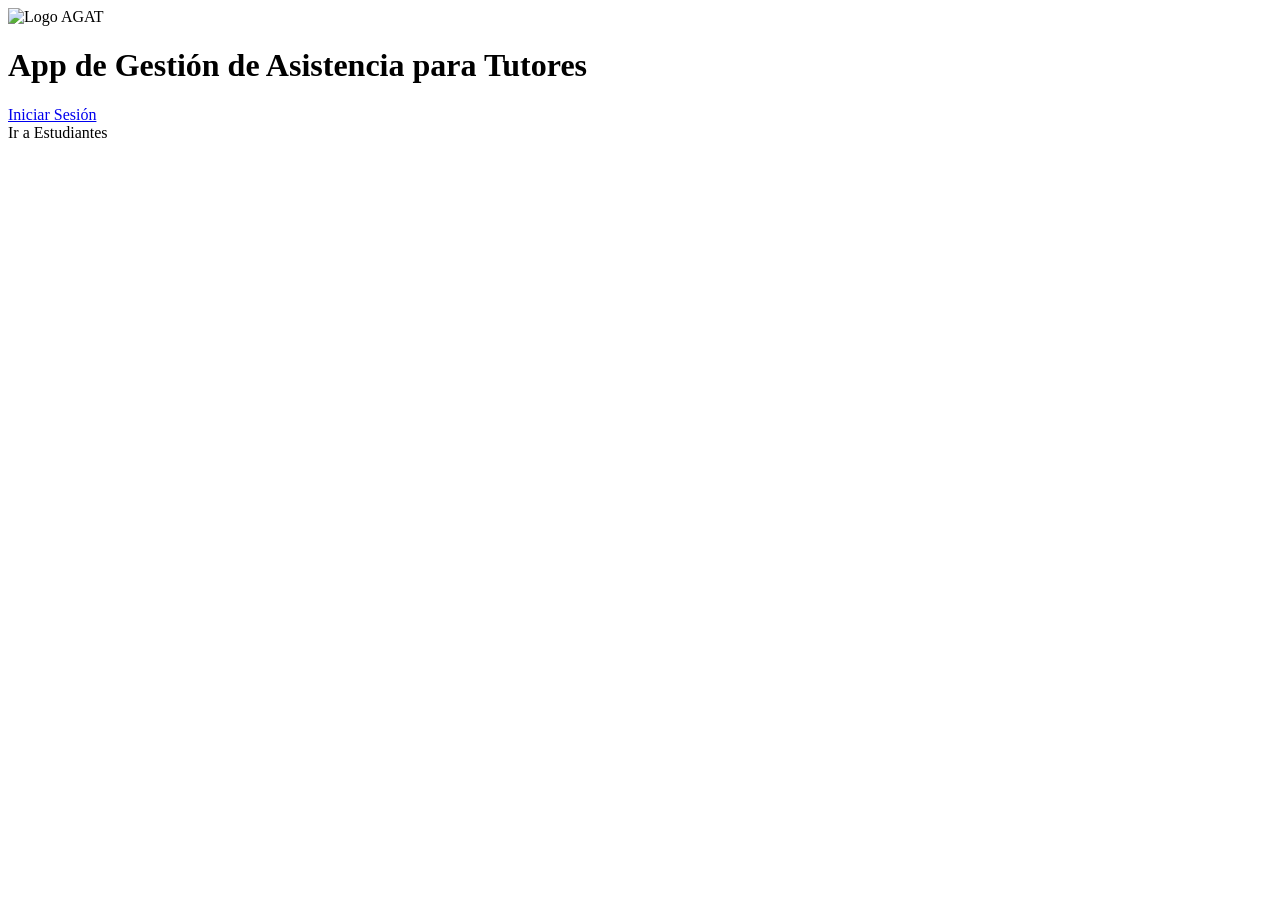
<file: src/main/resources/templates/index.html>
<!DOCTYPE html>
<html xmlns:th="http://www.thymeleaf.org">
<head>
    <meta charset="UTF-8">
    <title>AGAT - Inicio</title>
    <link th:href="@{/webjars/bootstrap/5.3.2/css/bootstrap.min.css}" rel="stylesheet">
    <link th:href="@{/css/styles.css}" rel="stylesheet">
</head>
<body>
    <div class="container text-center">
        <img th:src="@{/img/AGAT_LOGO.png}" alt="Logo AGAT" style="width: 400px;" class="img-fluid mb-4">

        <h1>App de Gestión de Asistencia para Tutores</h1>

        <div sec:authorize="!isAuthenticated()" class="mt-4">
            <a href="/oauth2/authorization/auth0" class="btn btn-primary">Iniciar Sesión</a>
        </div>

        <div sec:authorize="isAuthenticated()" class="mt-4">
            <a th:href="@{/estudiantes}" class="btn btn-success">Ir a Estudiantes</a>
        </div>
    </div>
    <script th:src="@{/webjars/bootstrap/5.3.2/js/bootstrap.bundle.min.js}"></script>
</body>
</html>
</file>
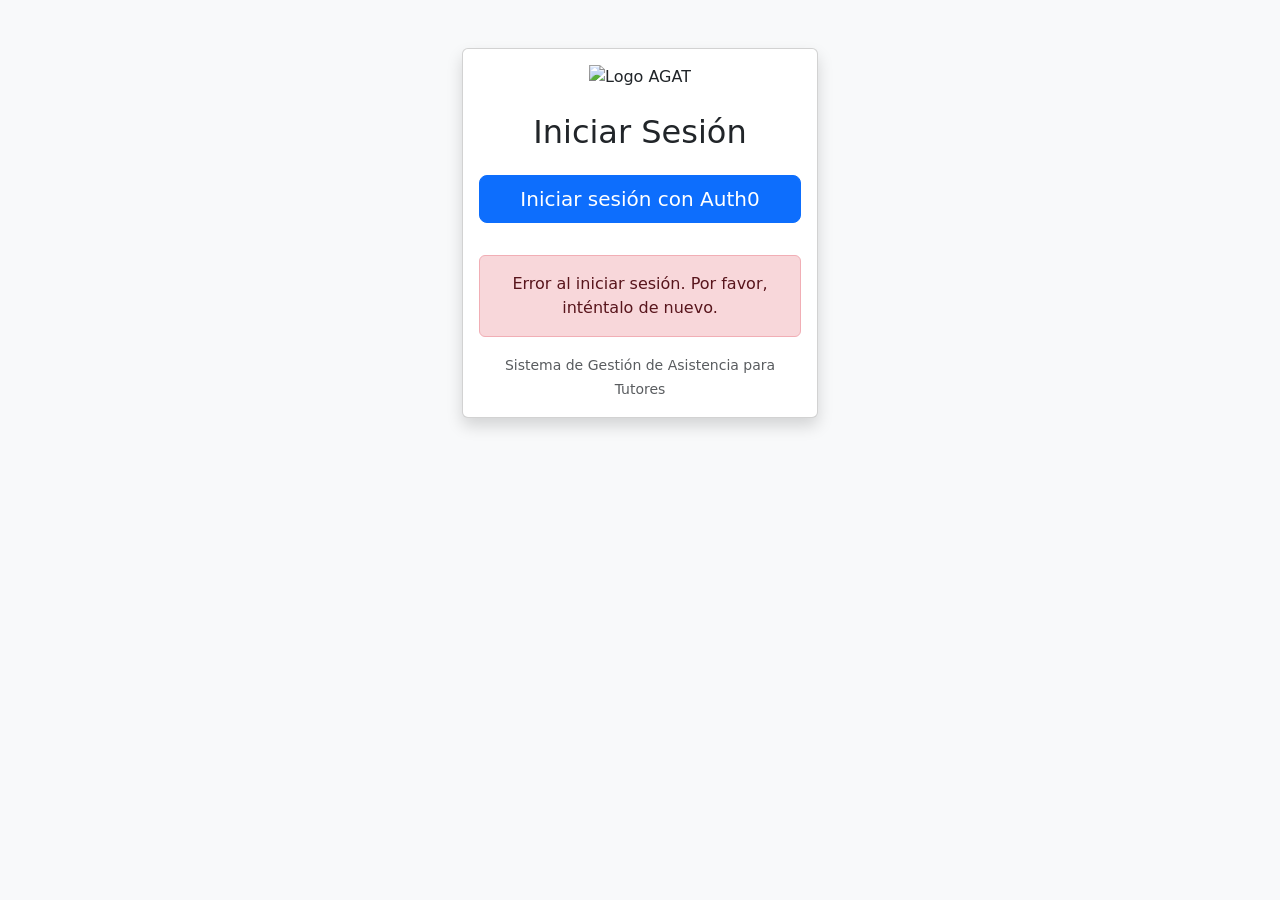
<file: src/main/resources/templates/login.html>
<!DOCTYPE html>
<html xmlns:th="http://www.thymeleaf.org">
<head>
    <meta charset="UTF-8">
    <meta name="viewport" content="width=device-width, initial-scale=1.0">
    <title>AGAT - Iniciar Sesión</title>
    <link href="https://cdn.jsdelivr.net/npm/bootstrap@5.3.2/dist/css/bootstrap.min.css" rel="stylesheet">
    <link th:href="@{/styles.css}" rel="stylesheet">
</head>
<body class="bg-light">
    <div class="container mt-5">
        <div class="row justify-content-center">
            <div class="col-md-6 col-lg-4">
                <div class="card shadow">
                    <div class="card-body text-center">
                        <img th:src="@{/img/AGAT_LOGO.png}" alt="Logo AGAT" class="mb-4" style="max-width: 150px;">
                        <h2 class="mb-4">Iniciar Sesión</h2>

                        <a th:href="@{/oauth2/authorization/auth0}" class="btn btn-primary btn-lg w-100 mb-3">
                            Iniciar sesión con Auth0
                        </a>

                        <div th:if="${param.error}" class="alert alert-danger mt-3">
                            Error al iniciar sesión. Por favor, inténtalo de nuevo.
                        </div>

                        <div class="mt-3">
                            <small class="text-muted">Sistema de Gestión de Asistencia para Tutores</small>
                        </div>
                    </div>
                </div>
            </div>
        </div>
    </div>

    <script src="https://cdn.jsdelivr.net/npm/bootstrap@5.3.2/dist/js/bootstrap.bundle.min.js"></script>
</body>
</html>
</file>
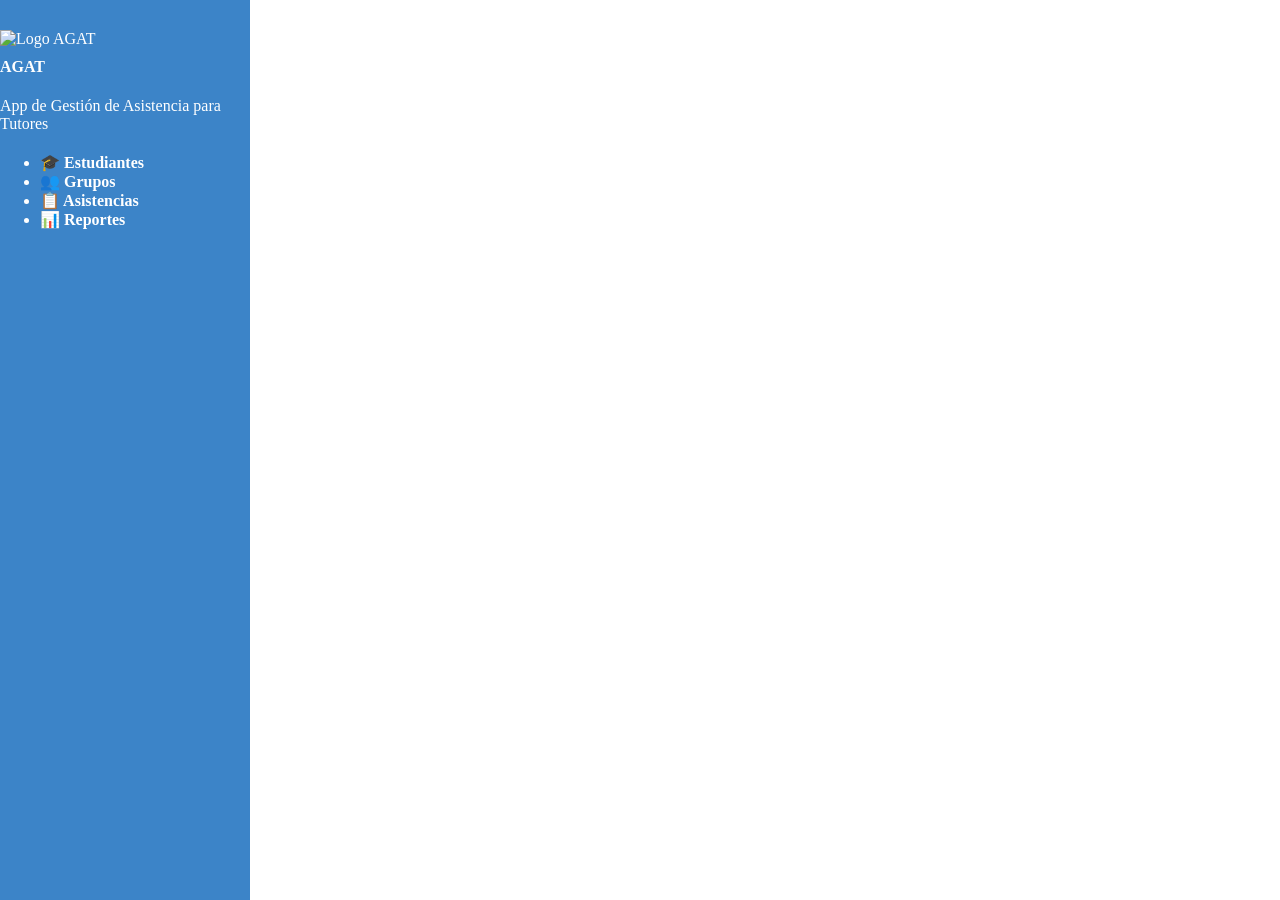
<file: src/main/resources/templates/fragments/menu-lateral.html>
<!DOCTYPE html>
<html xmlns:th="http://www.thymeleaf.org">
<head>
    <style>
        .sidebar {
            position: fixed;
            left: 0;
            top: 0;
            width: 250px;
            height: 100%;
            background-color: #3C84C8; 
            color: white;
            padding-top: 30px;
            z-index: 1000;
        }

        .sidebar a.nav-link {
            color: white;
            font-weight: bold;
        }

        .sidebar a.nav-link:hover {
            background-color: #265d91; 
            border-radius: 8px;
            padding-left: 10px;
        }

        .sidebar img {
            width: 80px;
        }

        .sidebar h4 {
            margin-top: 10px;
        }

        .sidebar .nav {
            margin-top: 20px;
        }
    </style>
</head>
<body>
<div class="sidebar" th:fragment="sidebar">
    <div class="text-center mb-4">
        <img th:src="@{/img/AGAT_LOGO.png}" alt="Logo AGAT" style="width: 250px;" class="img-fluid">
        <h4 class="fw-bold mt-2">AGAT</h4>
        <p class="text-white-50 small">App de Gestión de Asistencia para Tutores</p>
    </div>

    <ul class="nav flex-column px-3">
        <li class="nav-item mb-3">
            <a class="nav-link" th:href="@{/estudiantes}">🎓 Estudiantes</a>
        </li>
        <li class="nav-item mb-3">
            <a class="nav-link" th:href="@{/grupos}">👥 Grupos</a>
        </li>
        <li class="nav-item mb-3">
            <a class="nav-link" th:href="@{/asistencias}">📋 Asistencias</a>
        </li>
        <li class="nav-item mb-3">
            <a class="nav-link" th:href="@{/reportes}">📊 Reportes</a>
        </li>
    </ul>
</div>
</body>
</html>
</file>
